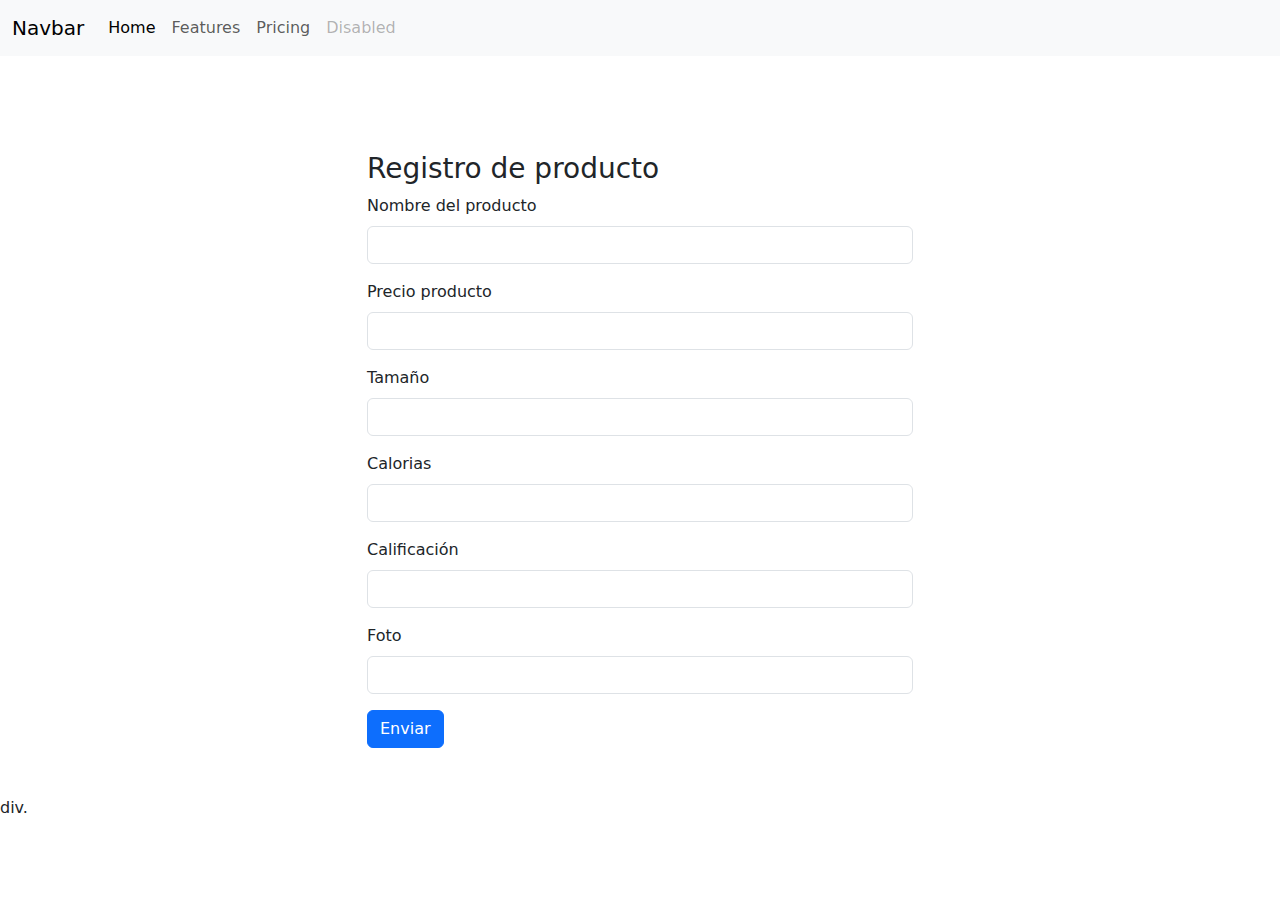
<file: index.html>
<!DOCTYPE html>
<html lang="en">
<head>
    <meta charset="UTF-8">
    <meta name="viewport" content="width=device-width, initial-scale=1.0">
    <title>MerkAppDo</title>
    <link href="https://cdn.jsdelivr.net/npm/bootstrap@5.3.3/dist/css/bootstrap.min.css" rel="stylesheet" integrity="sha384-QWTKZyjpPEjISv5WaRU9OFeRpok6YctnYmDr5pNlyT2bRjXh0JMhjY6hW+ALEwIH" crossorigin="anonymous">
</head>
<body>

    <header>
        <nav class="navbar navbar-expand-lg bg-body-tertiary">
            <div class="container-fluid">
              <a class="navbar-brand" href="#">Navbar</a>
              <button class="navbar-toggler" type="button" data-bs-toggle="collapse" data-bs-target="#navbarNav" aria-controls="navbarNav" aria-expanded="false" aria-label="Toggle navigation">
                <span class="navbar-toggler-icon"></span>
              </button>
              <div class="collapse navbar-collapse" id="navbarNav">
                <ul class="navbar-nav">
                  <li class="nav-item">
                    <a class="nav-link active" aria-current="page" href="#">Home</a>
                  </li>
                  <li class="nav-item">
                    <a class="nav-link" href="#">Features</a>
                  </li>
                  <li class="nav-item">
                    <a class="nav-link" href="#">Pricing</a>
                  </li>
                  <li class="nav-item">
                    <a class="nav-link disabled" aria-disabled="true">Disabled</a>
                  </li>
                </ul>
              </div>
            </div>
          </nav>
    </header>
    <main>
        <section class="container">
            <div class="row row-cols-1 row-cols-md-5" id="fila">
            </div>
        </section>

        <br><br>
        <section class="container my-5">
            <div class="row justify-content-center">
                <div class="col-12 col-md-6">
                    <h3>Registro de producto</h3>
                    <form>
                        <div class="mb-3">
                            <label for="exampleInputEmail1" class="form-label">Nombre del producto</label>
                            <input type="text" class="form-control" id="exampleInputEmail1" aria-describedby="emailHelp">
                        </div>
                        <div class="mb-3">
                            <label for="exampleInputEmail1" class="form-label">Precio producto</label>
                            <input type="number" class="form-control" id="exampleInputEmail1" aria-describedby="emailHelp">
                        </div>
                        <div class="mb-3">
                            <label for="exampleInputEmail1" class="form-label">Tamaño</label>
                            <input type="text" class="form-control" id="exampleInputEmail1" aria-describedby="emailHelp">
                        </div>
                        <div class="mb-3">
                            <label for="exampleInputEmail1" class="form-label">Calorias</label>
                            <input type="number" class="form-control" id="exampleInputEmail1" aria-describedby="emailHelp">
                        </div>
                        <div class="mb-3">
                            <label for="exampleInputEmail1" class="form-label">Calificación</label>
                            <input type="number" class="form-control" id="exampleInputEmail1" aria-describedby="emailHelp">
                        </div>
                        <div class="mb-3">
                            <label for="exampleInputEmail1" class="form-label">Foto</label>
                            <input type="text" class="form-control" id="exampleInputEmail1" aria-describedby="emailHelp">
                        </div>
                        <button type="submit" class="btn btn-primary">Enviar</button>
                    </form>
                </div>
            </div>
        </section>
    </main>

    <footer>
        div.

    </footer>


    <script src="https://cdn.jsdelivr.net/npm/bootstrap@5.3.3/dist/js/bootstrap.bundle.min.js" 
        integrity="sha384-YvpcrYf0tY3lHB60NNkmXc5s9fDVZLESaAA55NDzOxhy9GkcIdslK1eN7N6jIeHz" 
        crossorigin="anonymous">
    </script>
    <script src="./Controllers/controladorProducto.js"></script>
    
</body>
</html>
</file>
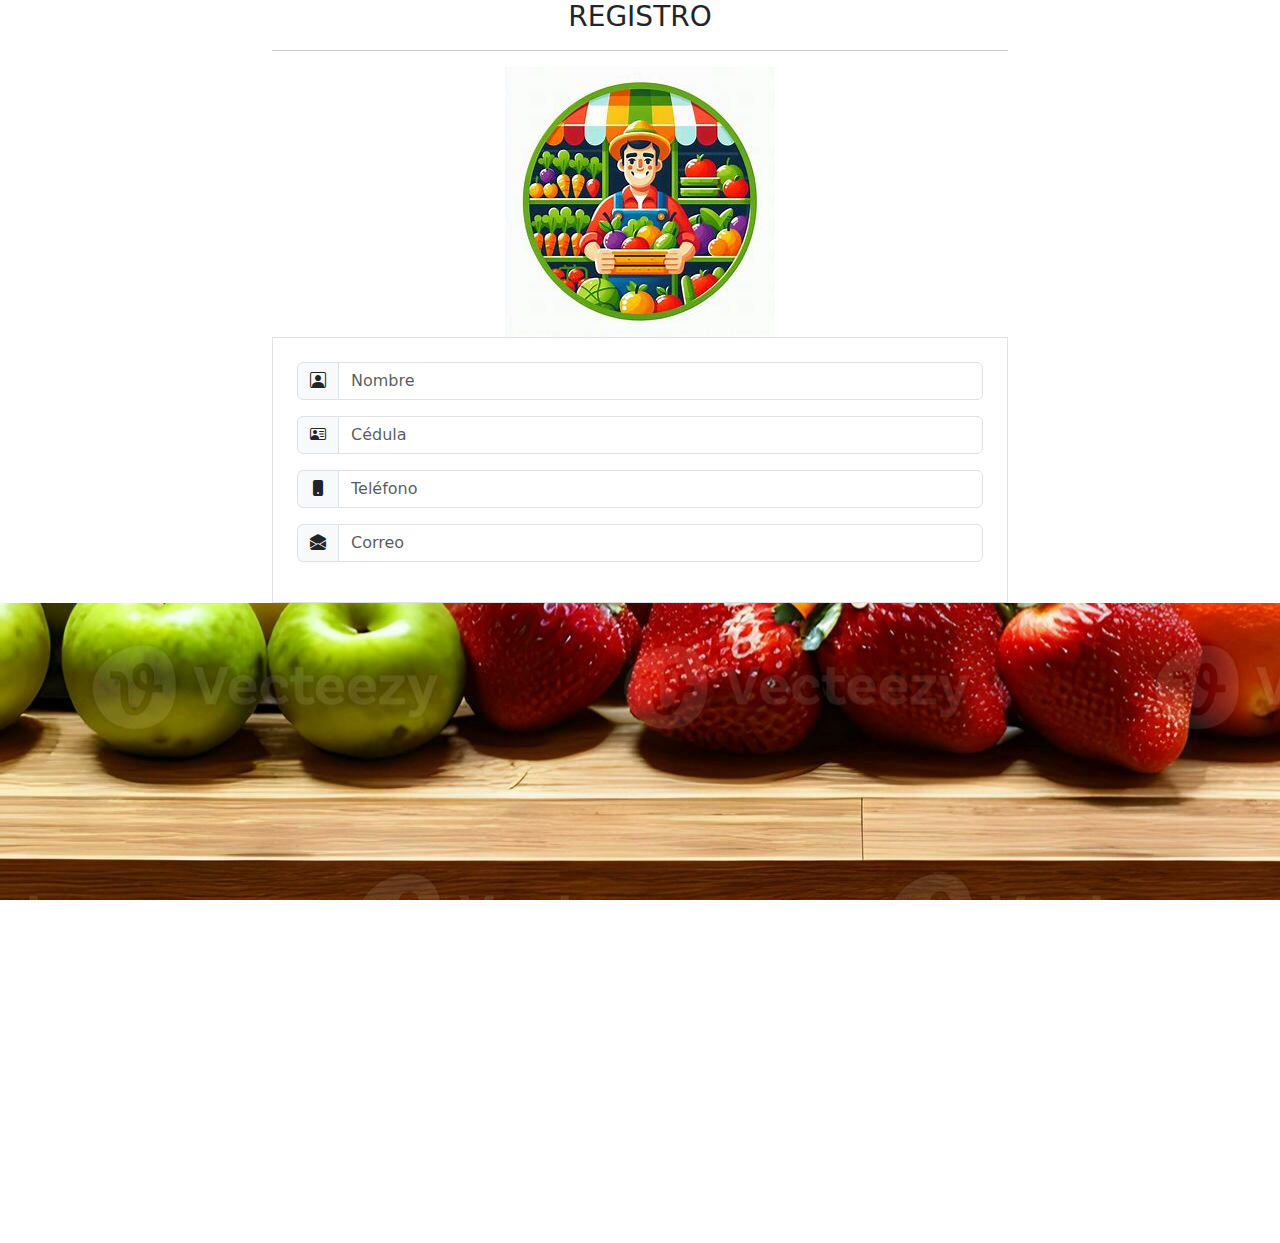
<file: login.html>
<!DOCTYPE html>
<html lang="en">
<head>
    <meta charset="UTF-8">
    <meta name="viewport" content="width=device-width, initial-scale=1.0">
    <title>Login</title>
    <link href="https://cdn.jsdelivr.net/npm/bootstrap@5.3.3/dist/css/bootstrap.min.css" rel="stylesheet" integrity="sha384-QWTKZyjpPEjISv5WaRU9OFeRpok6YctnYmDr5pNlyT2bRjXh0JMhjY6hW+ALEwIH" crossorigin="anonymous">
    <link rel="stylesheet" href="https://cdn.jsdelivr.net/npm/bootstrap-icons@1.11.3/font/bootstrap-icons.min.css">
    <link rel="stylesheet" href="./assets/styles/styles.css">
</head>
<body>

    <main>
        <section class="container">
            <div class="row justify-content-center">
                <div class="col-12 col-md-8 text-center">
                    <h3>REGISTRO</h3>
                    <hr>
                    <img src="./assets/img/isotipo.jfif" alt="">
                    <form action="" class="p-4 border rounder">
                        <div class="input-group mb-3">
                            <span class="input-group-text" id="basic-addon1"><i class="bi bi-person-square"></i></span>
                            <input type="text" class="form-control" placeholder="Nombre" aria-label="Username" aria-describedby="basic-addon1">
                        </div>
                        <div class="input-group mb-3">
                            <span class="input-group-text" id="basic-addon1"><i class="bi bi-person-vcard"></i></span>
                            <input type="text" class="form-control" placeholder="Cédula" aria-label="Username" aria-describedby="basic-addon1">
                        </div>
                        <div class="input-group mb-3">
                            <span class="input-group-text" id="basic-addon1"><i class="bi bi-phone-fill"></i></span>
                            <input type="text" class="form-control" placeholder="Teléfono" aria-label="Username" aria-describedby="basic-addon1">
                        </div>
                        <div class="input-group mb-3">
                            <span class="input-group-text" id="basic-addon1"><i class="bi bi-envelope-open-fill"></i></span>
                            <input type="text" class="form-control" placeholder="Correo" aria-label="Username" aria-describedby="basic-addon1">
                        </div>
                        
                    </form>
                </div>
            </div>
        </section>
        <div class="banner">
        </div>
        <section>
            <div class= "row row-cols-1 row-cols-md-5" id="usuario">

            </div>
            
        </section>
    </main>

    <script src="https://cdn.jsdelivr.net/npm/bootstrap@5.3.3/dist/js/bootstrap.bundle.min.js" integrity="sha384-YvpcrYf0tY3lHB60NNkmXc5s9fDVZLESaAA55NDzOxhy9GkcIdslK1eN7N6jIeHz" crossorigin="anonymous"></script>
    <script src="./Controllers/controladorCliente.js"></script>
</body>
</html>
</file>
<file: assets/styles/styles.css>
.banner{
    background-image: url(../img/frutas.jpg);
    padding: 25%;
    background-attachment: fixed;
}
</file>
